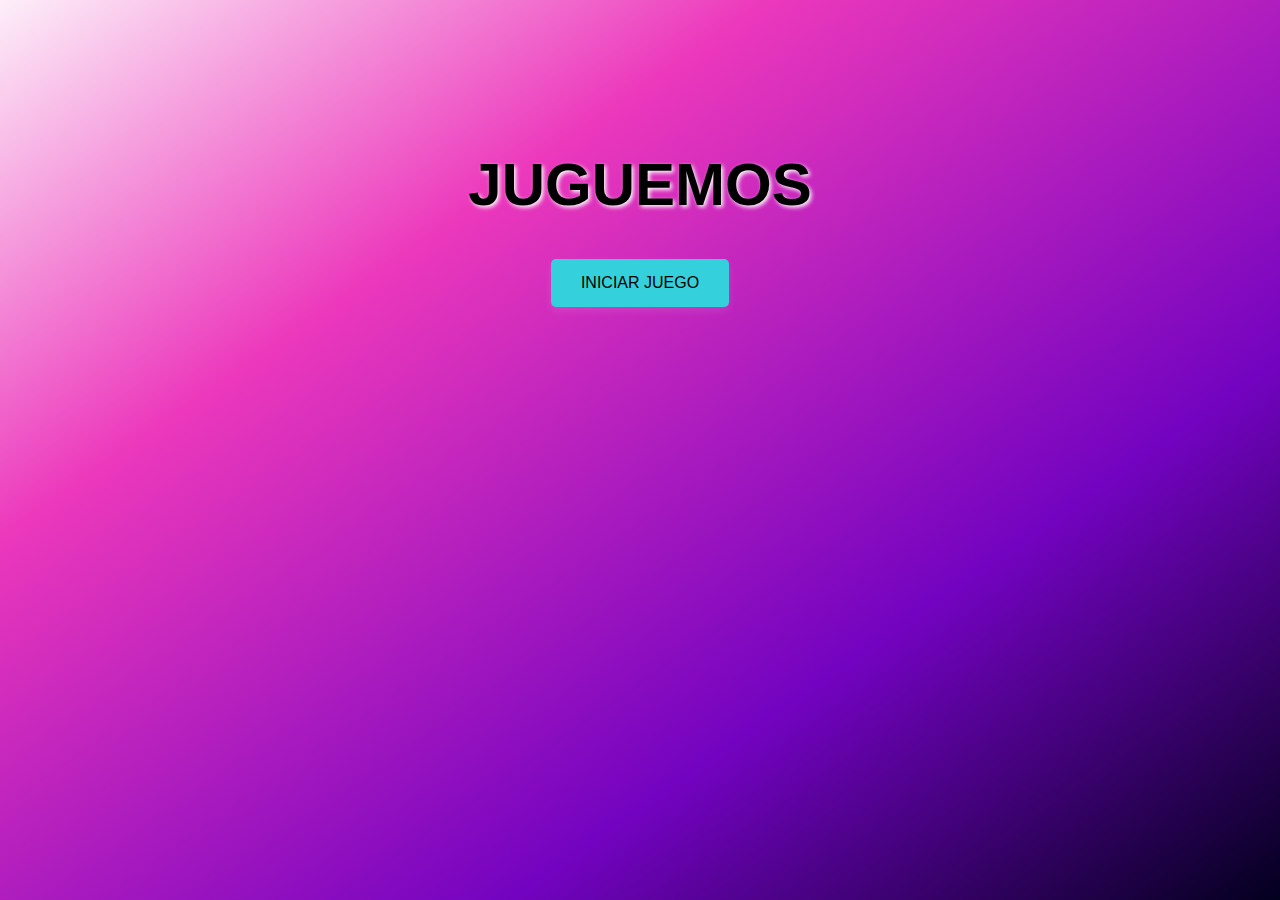
<file: index.html>
<!DOCTYPE html>
<html lang="en">
<head>
    <meta charset="UTF-8">
    <meta name="viewport" content="width=device-width, initial-scale=1.0">
    <title>MiAmor</title>
    <link rel="stylesheet" href="styles.css">
</head>
<body>
    <center>
        <audio autoplay>
            <source src="musicas/INTRO PARA VIDEOS - MUSICA ALEGRE _06 [Teme](MP3_160K).mp3" type="audio/mp3">
            Tu navegador no soporta el elemento de audio.
        </audio>
        <h1 id="ti">JUGUEMOS</h1>
        <a href="pri.html" class="enlace-boton">
            <button class="boton-llamativo">INICIAR JUEGO</button>
        </a>
    </center>

</body>
</html>
</file>
<file: styles.css>
html {
    width: 100%;
    height: 100%;
    background: linear-gradient(325deg,#03001e 0%,#7303c0 30%,#ec38bc 70%, #fdeff9 100%);
    font-family: Arial, Helvetica, sans-serif;
    font-size: 30px;
    overflow: hidden;
    background-position: center;
    
}
h1{
    margin-top: 150px;
    color: black; 
    text-shadow: 2px 2px 4px rgb(253, 253, 253);
    font-family: 'Lucida Sans', 'Lucida Sans Regular', 'Lucida Grande', 'Lucida Sans Unicode', Geneva, Verdana, sans-serif;
}
.boton-llamativo {
    background-color: #34d0db; /* Color de fondo del botón */
    color: #000000; /* Color del texto del botón */
    border: none; /* Sin borde */
    padding: 15px 30px; /* Espaciado interno del botón */
    font-size: 16px; /* Tamaño del texto del botón */
    border-radius: 5px; /* Bordes redondeados */
    cursor: pointer; /* Cursor de puntero al pasar el ratón */
    box-shadow: 0 4px 8px rgba(255, 255, 255, 0.1); /* Sombra ligera */
    transition: background-color 0.3s ease; /* Transición suave del color de fondo */
    font-family: Verdana, Geneva, Tahoma, sans-serif;
}

.boton-llamativo:hover {
    background-color: #0c0707; /* Cambio de color al pasar el ratón */
    color: #fff;
}
</file>
